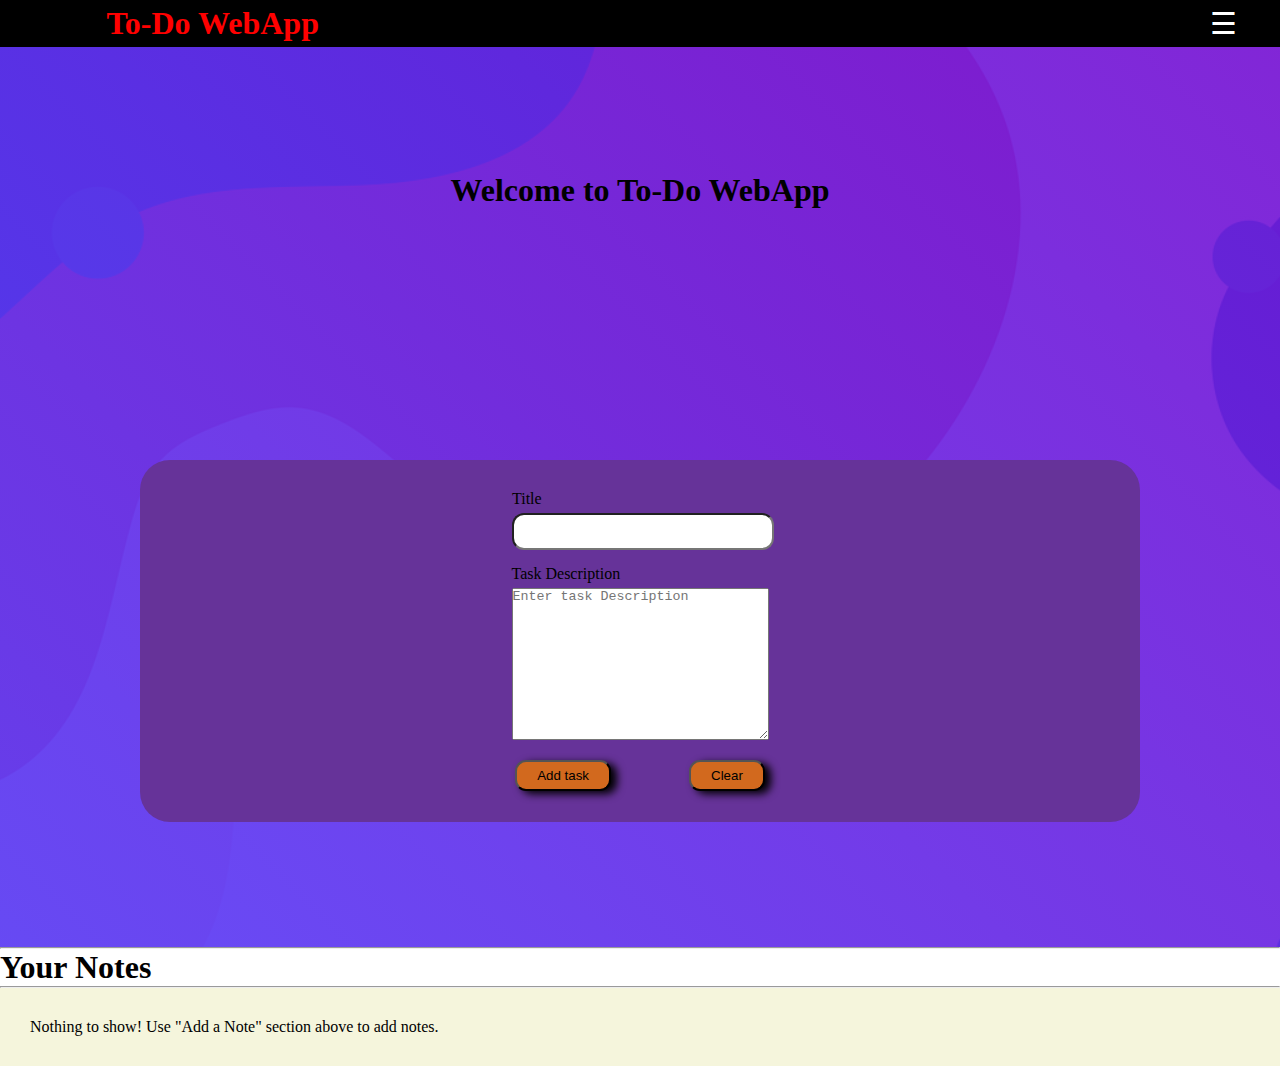
<file: index.html>
<!DOCTYPE html>
<html lang="en">
<head>
    <meta charset="UTF-8">
    <meta http-equiv="X-UA-Compatible" content="IE=edge">
    <meta name="viewport" content="width=device-width, initial-scale=1.0">
    <title>To-Do Web App</title>
    <link rel="stylesheet" href="css/style.css">
</head>
<body>
    <header>
        <div class="home">
            <div class="navbar">

                <div class="primary-head">
                    <h1><a href="index.html">To-Do WebApp</a></h1>
                    <span style="font-size:30px;color: white;cursor:pointer;padding: 6px 5px;" onclick="openNav()">&#9776;</span>
                </div>
                
                <nav id="myNav">
                    <a href="javascript:void(0)" class="closebtn" onclick="closeNav()">&times;</a>
                    <ul>
                        <li><a href = "index.html">Home</a></li>
                        <li><a href="about.html">About</a> </li>
                    </ul>
                </nav>
            </div>
            <div class="task-in">
                <div class="Secondary-head">
                    <h1>Welcome to To-Do WebApp</h1>
                </div>
                <form action="">
                    <div class="title">
                        <label for="task-title">Title</label>
                        <input type="text" name="title" id="text">
                    </div>
                    <div class="desc">
                        <label for="desc">Task Description</label>
                        <textarea name="desc" id="addTxt" cols="30" rows="10" placeholder="Enter task Description"></textarea>
                    </div>
                    <div class="btn">
                        <button type="submit" id="addBtn">Add task</button>
                        <button type="reset">Clear</button>
                    </div>
                </form>
            </div>
            <hr>
            <h1>Your Notes</h1>
            <hr>
            <div id="notes" class="row container-fluid"> </div>
        </div>
    </header>
    <script src="js/app.js"></script>
</body>
</html>
</file>
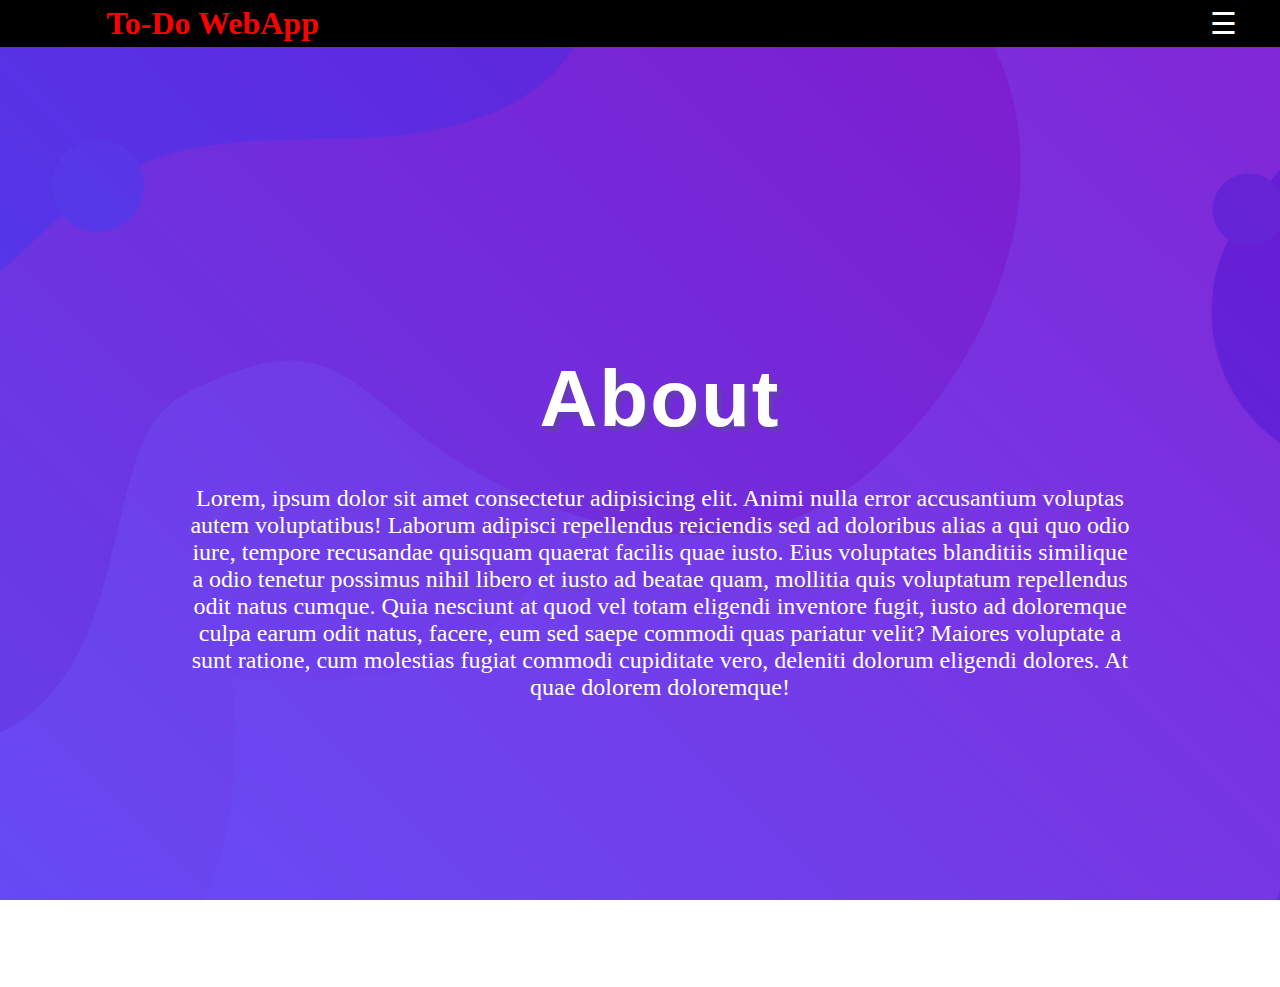
<file: about.html>
<!DOCTYPE html>
<html lang="en">
    <head>
        <meta charset="UTF-8">
        <meta http-equiv="X-UA-Compatible" content="IE=edge">
        <meta name="viewport" content="width=device-width, initial-scale=1.0">
        <title>About</title>
        <link rel="stylesheet" href="css/style.css">
    </head>
    <body>
        <div class="navbar">

            <div class="primary-head">
                <h1><a href="index.html">To-Do WebApp</a></h1>
                <span style="font-size:30px;color: white;cursor:pointer;padding: 6px 5px;" onclick="openNav()">&#9776;</span>
            </div>
            
            <nav id="myNav">
                <a href="javascript:void(0)" class="closebtn" onclick="closeNav()">&times;</a>
                <ul>
                    <li><a href = "index.html">Home</a></li>
                    <li><a href="about.html">About</a> </li>
                </ul>
            </nav>
        </div>
        <div class="container-1">
            <div class="about-section">
                <h1>About</h1>
                <p>Lorem, ipsum dolor sit amet consectetur adipisicing elit. Animi nulla error accusantium voluptas autem voluptatibus! Laborum adipisci repellendus reiciendis sed ad doloribus alias a qui quo odio iure, tempore recusandae quisquam quaerat facilis quae iusto. Eius voluptates blanditiis similique a odio tenetur possimus nihil libero et iusto ad beatae quam, mollitia quis voluptatum repellendus odit natus cumque. Quia nesciunt at quod vel totam eligendi inventore fugit, iusto ad doloremque culpa earum odit natus, facere, eum sed saepe commodi quas pariatur velit? Maiores voluptate a sunt ratione, cum molestias fugiat commodi cupiditate vero, deleniti dolorum eligendi dolores. At quae dolorem doloremque!</p>
            </div>
        </div>
        <script src="js/app.js"></script>
    </body>
</html>
</file>
<file: css/style.css>
*{
    padding: 0;
    margin: 0;
}
.home{
    display: flex;
    flex-direction: column;
}
.primary-head{
    width: 94%;
    display: flex;
    justify-content: space-between;
    align-items: center;
}
.primary-head h1{
    margin: 0 68px;
}
.navbar{
    display: flex;
    background-color: black;
    justify-content: space-around;
    align-items: center;
}
nav{
    width: 60%;
    display: flex;
    flex-direction: column;
    align-items: center;
    justify-content: center;
    position: fixed;
    z-index: 1;
    height: 100%;
    width: 0;
    right: 0;
    top : 0;
    transition: 0.5s; 
    overflow-x: hidden;
    background: linear-gradient(rgba(0,0,0,1),rgba(0,0,0,1));
    opacity: 0.8;
}
.closebtn{
    position: absolute;
    font-size: 74px;
    top: 0;
    right: 0;
    margin: 15px 59px;
}
ul{
    display: flex;
    flex-direction: column;
    position: relative;
}
ul li {
    list-style: none;
    margin: 0 9px;
    position: relative;
}
ul li a{
    position: relative;
}
a{
    text-decoration: none;
    color: rgb(255, 0, 0);
}
.task-in{
    height: 100vh;
    width: 100%;
    display: flex;
    flex-direction: column;
    align-items: center;
    justify-content: space-around;
    /* background-color: antiquewhite; */
    background:linear-gradient(
        45deg
        , rgba(86, 58, 250, 0.9) 0%, rgba(116, 15, 214, 0.9) 100%), url("../img/img1.png") center center no-repeat;
    background-size: cover;
}
.Secondary-head h1{
    margin: 0 auto;
}
form{
    display: flex;
    flex-direction: column;
    align-items: center;
    justify-content: center;
    width: 75%;
    border-radius: 30px;
    padding: 20px;
    background-color: rebeccapurple;
}
.title{
    margin: 5px 0;
    width: 16rem;
    /* position: re; */
}
#text{
    padding: 9px;
    width: 15rem;
    border-radius: 12px;
}
.desc{
    margin: 5px 0;
    /* position: absolute; */
}
label{
    display: block;
    margin: 5px 0;
}
button{
    padding: 6px 20px;
    border-radius: 11px;
    background-color: chocolate;
    margin: 11px 37px;
    cursor: pointer;
    transition: all 0.4s;
    box-shadow: 6px 3px 8px black;
}
button:hover{
    box-shadow: 0 0 0;
}
#notes{
    padding: 30px;
    background-color: beige;
}
.noteCard{
    border: 3px solid black;
    margin: 5px;
    width: 14rem;
    padding: 20px;
    display: inline-flex;
    flex-wrap: wrap;

}

.card-title{
    font-family: 'Courier New', Courier, monospace;
}
.card-text{
    font-family: 'Courier New', Courier, monospace;
}
.container-1{
    /* background-color: bisque; */
    background:linear-gradient(
        45deg
        , rgba(86, 58, 250, 0.9) 0%, rgba(116, 15, 214, 0.9) 100%), url("../img/img1.png") center center no-repeat;
    background-size: cover;
    min-height: 100vh;
    background-attachment: fixed;
    background-position: center;
    background-size: cover;
    background-repeat: no-repeat;
    width: 100%;
    padding: 20px;
    display: flex;
    position: relative;
}
.about-section{
    /* height: 50%; */
    display: flex;
    flex-direction: column;
    align-items: center;
    justify-content: center;
    color: white;
    background-color: transparent;
    /* width: 50px; */
    padding: 0;
}
.about-section h1{
    text-shadow: 5px 5px 0px #673ab7;
    padding: 30px 0;
    font-family: 'Varela Round', sans-serif;
    font-weight: bolder;
    letter-spacing: 2px;
    font-size: 5rem;
}
.about-section p{
    padding: 10px 167px;
    text-align: center;
    font-size: 1.5rem;
}
@media (max-width:900px){
    .about-section p {
        padding: 9px 69px;
        text-align: center;
        font-size: 1.5em;
    }
}
@media (max-width:700px) {
    #text{
        padding: 9px;
        width: 10rem;
        border-radius: 12px;
    }
    .about-section h1{
        font-size: 1.3rem;
    }
    .about-section p {
        padding: 9px 9px;
        text-align: center;
        font-size: 1.5em;
    }
    .desc textarea {
        width: 10rem;
    }
    .title {
        width: 13rem;
    }
    h1{
        font-size: 1.3em;
    }
    .noteCard{
        width: auto;
    }
    .desc textarea {

        width: 13rem;
        position: relative;

    }
    button{
        padding: 3px 10px;
        margin: 5px 20px;
    }
    
    
}
@media ( max-width: 400px){
    form{
        align-items: flex-start;
    }
    .desc textarea {
        width: 12rem;
        font-size: 1em;
    }
    h1{
        font-size: 1em;
    }
    label{
        font-size: 0.9em;
    }
    button{
        margin: 5px 7px;
        font-size: 1em;
    }
    
}
@media (max-width:300px){
    .desc textarea {
        width: 10rem;
        font-size: 0.7em;
    }
    .title {
        width: 0rem;
    }
    button{
        margin: 5px 7px;
        font-size: 0.7em;
    }
    input{
        width: 10rem;
    }
    h1{
        font-size: 1em;
    }
    .primary-head h1 {
        margin: 0 17px;
    }
    form{
        width: 10rem;
    }
     #text {
        padding: 4px 0;
        width: 9rem;
        border-radius: 12px;
    }
}
</file>
